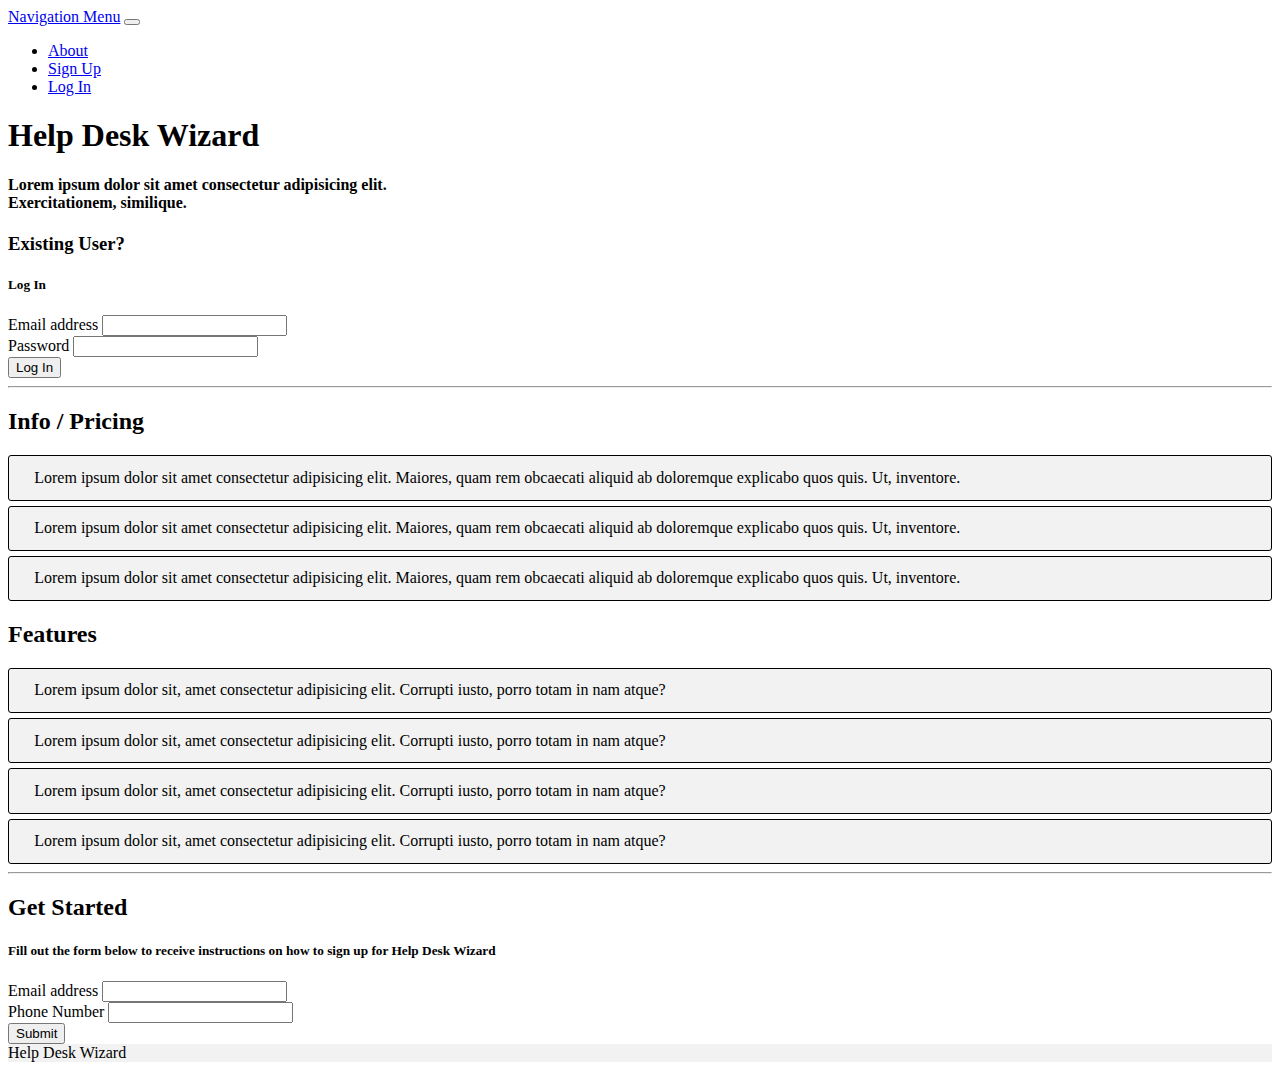
<file: index.html>
<!DOCTYPE html>
<html lang="en">
<head>
    <meta charset="UTF-8">
    <meta http-equiv="X-UA-Compatible" content="IE=edge">
    <meta name="viewport" content="width=device-width, initial-scale=1.0">
    <title>UI Mockup</title>
    <link href="https://cdn.jsdelivr.net/npm/bootstrap@5.0.2/dist/css/bootstrap.min.css" rel="stylesheet" integrity="sha384-EVSTQN3/azprG1Anm3QDgpJLIm9Nao0Yz1ztcQTwFspd3yD65VohhpuuCOmLASjC" crossorigin="anonymous">
    <link rel="stylesheet" href="style.css">
</head>
<body>
    <nav class="navbar navbar-expand-lg navbar-light bg-light">
        <div class="container">
          <a class="navbar-brand" href="#">Navigation Menu</a>
          <button class="navbar-toggler" type="button" data-bs-toggle="collapse" data-bs-target="#navbarNav" aria-controls="navbarNav" aria-expanded="false" aria-label="Toggle navigation">
            <span class="navbar-toggler-icon"></span>
          </button>
          <div class="collapse navbar-collapse" id="navbarNav">
            <ul class="navbar-nav ms-auto">
              <li class="nav-item">
                <a class="nav-link active" aria-current="page" href="#">About</a>
              </li>
              <li class="nav-item">
                <a class="nav-link" href="#">Sign Up</a>
              </li>
              <li class="nav-item">
                <a class="nav-link" href="#">Log In</a>
              </li>
            </ul>
          </div>
        </div>
      </nav>
    <div class="container">
        <div class="row">
            <div class="col-12 col-md-9 pt-5">
                <h1>Help Desk Wizard</h1>
                <h4>Lorem ipsum dolor sit amet consectetur adipisicing elit.<br>Exercitationem, similique.</h4>
            </div>
            <div class="col-12 col-md-3 pt-5">
                <h3>Existing User?</h3>
                <h5>Log In</h5>
                <form>
                    <div class="mb-3">
                      <label for="exampleInputEmail1" class="form-label">Email address</label>
                      <input type="email" class="form-control" id="exampleInputEmail1" aria-describedby="emailHelp">
                      <!-- <div id="emailHelp" class="form-text">We'll never share your email with anyone else.</div> -->
                    </div>
                    <div class="mb-3">
                      <label for="exampleInputPassword1" class="form-label">Password</label>
                      <input type="password" class="form-control" id="exampleInputPassword1">
                    </div>
                    <!-- <div class="mb-3 form-check">
                      <input type="checkbox" class="form-check-input" id="exampleCheck1">
                      <label class="form-check-label" for="exampleCheck1">Check me out</label>
                    </div> -->
                    <button type="submit" class="btn btn-secondary mb-5">Log In</button>
                  </form>
            </div>
            <hr>
            <div class="col-12 text-center">
                <h2>Info / Pricing</h2>
            </div>
            <div class="box col-12 col-md-4">Lorem ipsum dolor sit amet consectetur adipisicing elit. Maiores, quam rem obcaecati aliquid ab doloremque explicabo quos quis. Ut, inventore.</div>
            <div class="box col-12 col-md-4">Lorem ipsum dolor sit amet consectetur adipisicing elit. Maiores, quam rem obcaecati aliquid ab doloremque explicabo quos quis. Ut, inventore.</div>
            <div class="box col-12 col-md-4">Lorem ipsum dolor sit amet consectetur adipisicing elit. Maiores, quam rem obcaecati aliquid ab doloremque explicabo quos quis. Ut, inventore.</div>
            <div class="col-12 pt-5 text-center">
                <h2>Features</h2>
            </div>
            <div class="box col-12 col-md-6 col-lg-3">Lorem ipsum dolor sit, amet consectetur adipisicing elit. Corrupti iusto, porro totam in nam atque?</div>
            <div class="box col-12 col-md-6 col-lg-3">Lorem ipsum dolor sit, amet consectetur adipisicing elit. Corrupti iusto, porro totam in nam atque?</div>
            <div class="box col-12 col-md-6 col-lg-3">Lorem ipsum dolor sit, amet consectetur adipisicing elit. Corrupti iusto, porro totam in nam atque?</div>
            <div class="box col-12 col-md-6 col-lg-3">Lorem ipsum dolor sit, amet consectetur adipisicing elit. Corrupti iusto, porro totam in nam atque?</div>
        </div>
    </div>
    <div class="container">
        <div class="row">
            <div class="col-12 text-center mt-5">
                <hr>
                <h2>Get Started</h2>
                <h5>Fill out the form below to receive instructions on how to sign up for Help Desk Wizard</h5>
            </div>
        </div>
        <form>
            <div class="mb-3 mx-5">
              <label for="exampleInputEmail1" class="form-label">Email address</label>
              <input type="email" class="form-control" id="exampleInputEmail1" aria-describedby="emailHelp">
            </div>
            <div class="mb-3 mx-5">
              <label for="exampleInputPassword1" class="form-label">Phone Number</label>
              <input type="password" class="form-control" id="exampleInputPassword1">
            </div>
            <!-- <div class="mb-3 form-check mx-5">
              <input type="checkbox" class="form-check-input" id="exampleCheck1">
              <label class="form-check-label" for="exampleCheck1">Check me out</label>
            </div> -->
            <button type="submit" class="btn btn-secondary mx-5">Submit</button>
          </form>
    </div>
    <footer class="py-3 mt-5 text-center">Help Desk Wizard</footer>
    <script src="https://cdn.jsdelivr.net/npm/bootstrap@5.0.2/dist/js/bootstrap.bundle.min.js" integrity="sha384-MrcW6ZMFYlzcLA8Nl+NtUVF0sA7MsXsP1UyJoMp4YLEuNSfAP+JcXn/tWtIaxVXM" crossorigin="anonymous"></script>
</body>
</html>
</file>
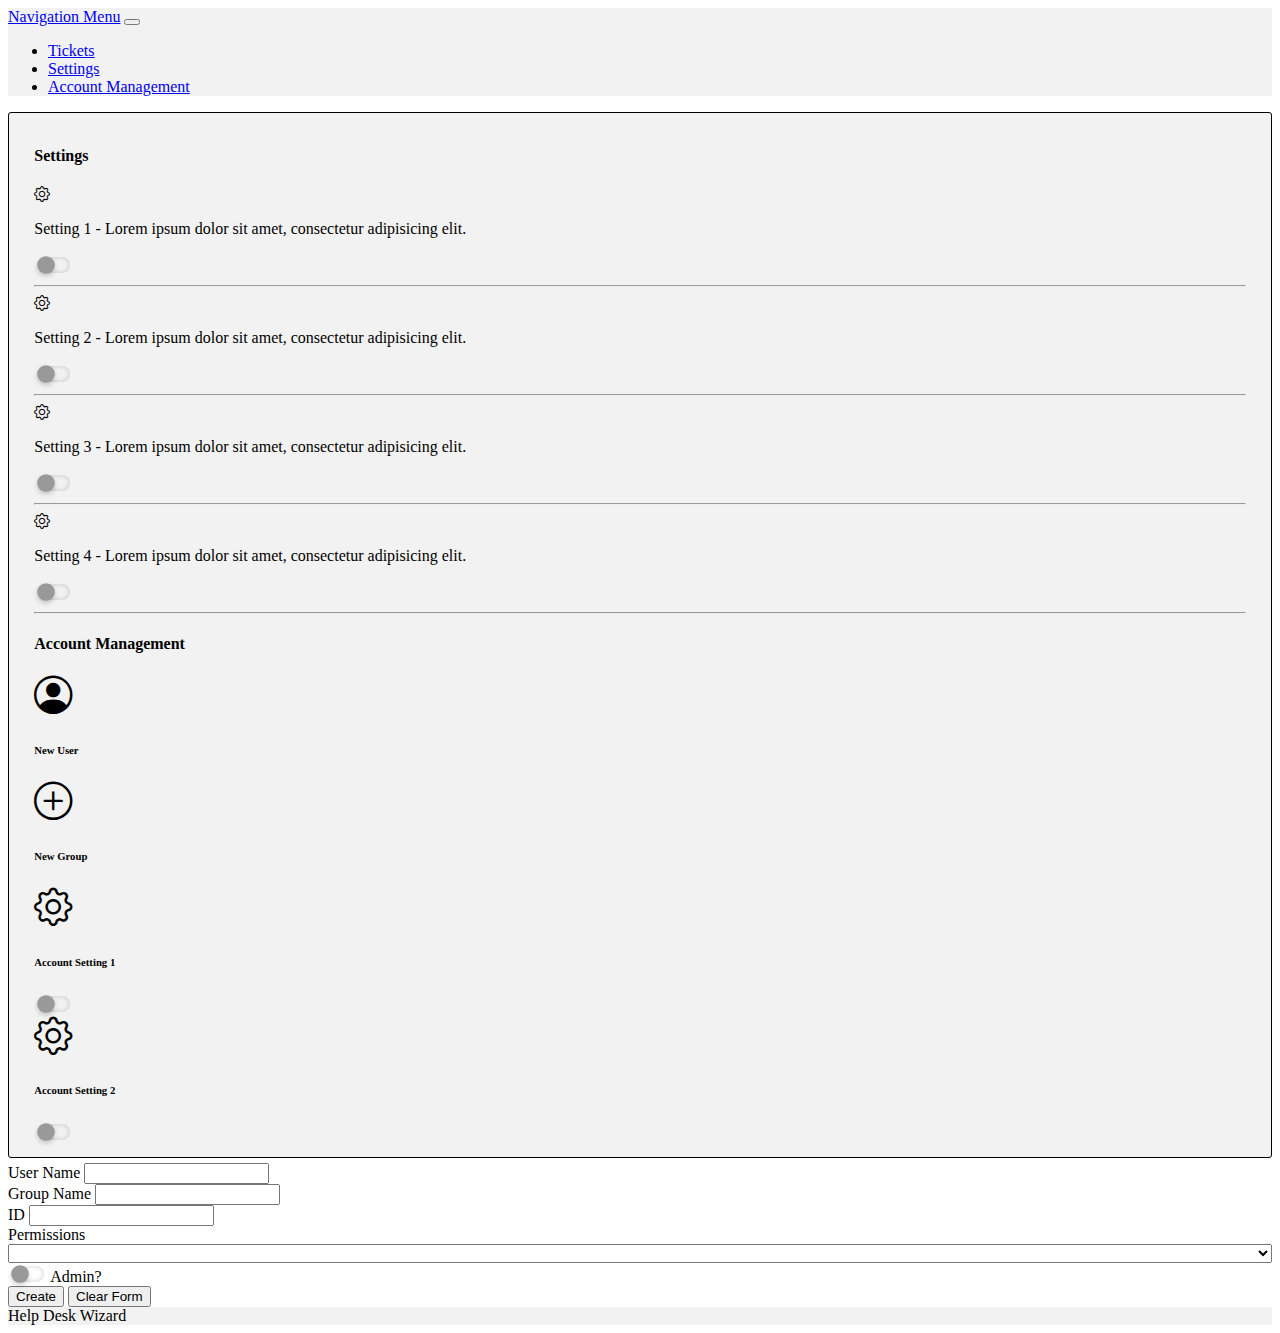
<file: settings2.html>
<!DOCTYPE html>
<html lang="en">
<head>
    <meta charset="UTF-8">
    <meta http-equiv="X-UA-Compatible" content="IE=edge">
    <meta name="viewport" content="width=device-width, initial-scale=1.0">
    <title>UI Mockup</title>
    <link href="https://cdn.jsdelivr.net/npm/bootstrap@5.0.2/dist/css/bootstrap.min.css" rel="stylesheet" integrity="sha384-EVSTQN3/azprG1Anm3QDgpJLIm9Nao0Yz1ztcQTwFspd3yD65VohhpuuCOmLASjC" crossorigin="anonymous">
    <link rel="stylesheet" href="https://cdn.jsdelivr.net/npm/bootstrap-icons@1.3.0/font/bootstrap-icons.css">
    <link rel="stylesheet" href="style.css">
</head>
<body>
    <nav class="navbar navbar-expand-lg navbar-light" style="background-color: #f2f2f2;">
        <div class="container">
          <a class="navbar-brand" href="#">Navigation Menu</a>
          <button class="navbar-toggler" type="button" data-bs-toggle="collapse" data-bs-target="#navbarNav" aria-controls="navbarNav" aria-expanded="false" aria-label="Toggle navigation">
            <span class="navbar-toggler-icon"></span>
          </button>
          <div class="collapse navbar-collapse" id="navbarNav">
            <ul class="navbar-nav ms-auto">
              <li class="nav-item">
                <a class="nav-link" aria-current="page" href="#">Tickets</a>
              </li>
              <li class="nav-item">
                <a class="nav-link active" href="#">Settings</a>
              </li>
              <li class="nav-item">
                <a class="nav-link active" href="#">Account Management</a>
              </li>
            </ul>
          </div>
        </div>
      </nav>
      
      <div class="container">
          <div class="row">
              <div class="col-12 box">
                  <h4>Settings</h4>
                  <div class="container">
                      <div class="row">
                          <div class="col-2 text-end">
                            <i class="bi bi-gear"></i>
                          </div>
                          <div class="col-6 text-end">
                              <p>Setting 1 - Lorem ipsum dolor sit amet, consectetur adipisicing elit.</p>
                          </div>
                          <div class="col-4 text-end">
                            <input type="checkbox" onclick="theme()" id="theme-toggle">
                          </div>
                          <hr>
                          <div class="col-2 text-end">
                            <i class="bi bi-gear"></i>
                          </div>
                          <div class="col-6 text-end">
                              <p>Setting 2 - Lorem ipsum dolor sit amet, consectetur adipisicing elit.</p>
                          </div>
                          <div class="col-4 text-end">
                            <input type="checkbox" onclick="theme()" id="theme-toggle">
                          </div>
                          <hr>
                          <div class="col-2 text-end">
                            <i class="bi bi-gear"></i>
                          </div>
                          <div class="col-6 text-end">
                              <p>Setting 3 - Lorem ipsum dolor sit amet, consectetur adipisicing elit.</p>
                          </div>
                          <div class="col-4 text-end">
                            <input type="checkbox" onclick="theme()" id="theme-toggle">
                          </div>
                          <hr>
                          <div class="col-2 text-end">
                            <i class="bi bi-gear"></i>
                          </div>
                          <div class="col-6 text-end">
                              <p>Setting 4 - Lorem ipsum dolor sit amet, consectetur adipisicing elit.</p>
                          </div>
                          <div class="col-4 text-end">
                            <input type="checkbox" onclick="theme()" id="theme-toggle">
                          </div>
                          <hr>
                  <h4>Account Management</h4>
                  <div class="container">
                      <div class="row text-center">
                        <div class="col-12 col-md-6 col-lg-3">
                            <i class="bi bi-person-circle large"></i>
                            <h6>New User</h6>
                          </div>
                          <div class="col-12 col-md-6 col-lg-3">
                            <i class="bi bi-plus-circle large"></i>
                            <h6>New Group</h6>
                        </div>
                        <div class="col-12 col-md-6 col-lg-3">
                            <i class="bi bi-gear large"></i>
                            <h6>Account Setting 1</h6>
                            <input type="checkbox" onclick="theme()" id="theme-toggle">
                        </div>
                        <div class="col-12 col-md-6 col-lg-3">
                            <i class="bi bi-gear large"></i>
                            <h6>Account Setting 2</h6>
                            <input type="checkbox" onclick="theme()" id="theme-toggle">
                        </div>
                      </div>
                  </div>
              </div>
          </div>
      </div>

      <form>
        <div class="mb-3">
          <label for="exampleInputEmail1" class="form-label">User Name</label>
          <input type="email" class="form-control" id="exampleInputEmail1" aria-describedby="emailHelp">
        </div>
        <div class="mb-3">
            <label for="exampleInputEmail1" class="form-label">Group Name</label>
            <input type="email" class="form-control" id="exampleInputEmail1" aria-describedby="emailHelp">
          </div>
          <div class="mb-3">
            <label for="exampleInputEmail1" class="form-label">ID</label>
            <input type="email" class="form-control" id="exampleInputEmail1" aria-describedby="emailHelp">
          </div>
        <div class="mb-3">
          <label for="exampleInputPassword1" class="form-label">Permissions</label>
          <select name="exampleInputPassword1" id="exampleInputPassword1"></select>
        </div>
        <div class="mb-3 form-check">
          <input type="checkbox" class="form-check-input" id="exampleCheck1">
          <label class="form-check-label" for="exampleCheck1">Admin?</label>
        </div>
        <button type="submit" class="btn btn-secondary">Create</button>
        <button type="submit" class="btn btn-secondary">Clear Form</button>
      </form>
    
    <footer class="py-3 mt-5 text-center">Help Desk Wizard</footer>
    <script src="https://cdn.jsdelivr.net/npm/bootstrap@5.0.2/dist/js/bootstrap.bundle.min.js" integrity="sha384-MrcW6ZMFYlzcLA8Nl+NtUVF0sA7MsXsP1UyJoMp4YLEuNSfAP+JcXn/tWtIaxVXM" crossorigin="anonymous"></script>
</body>
</html>
</file>
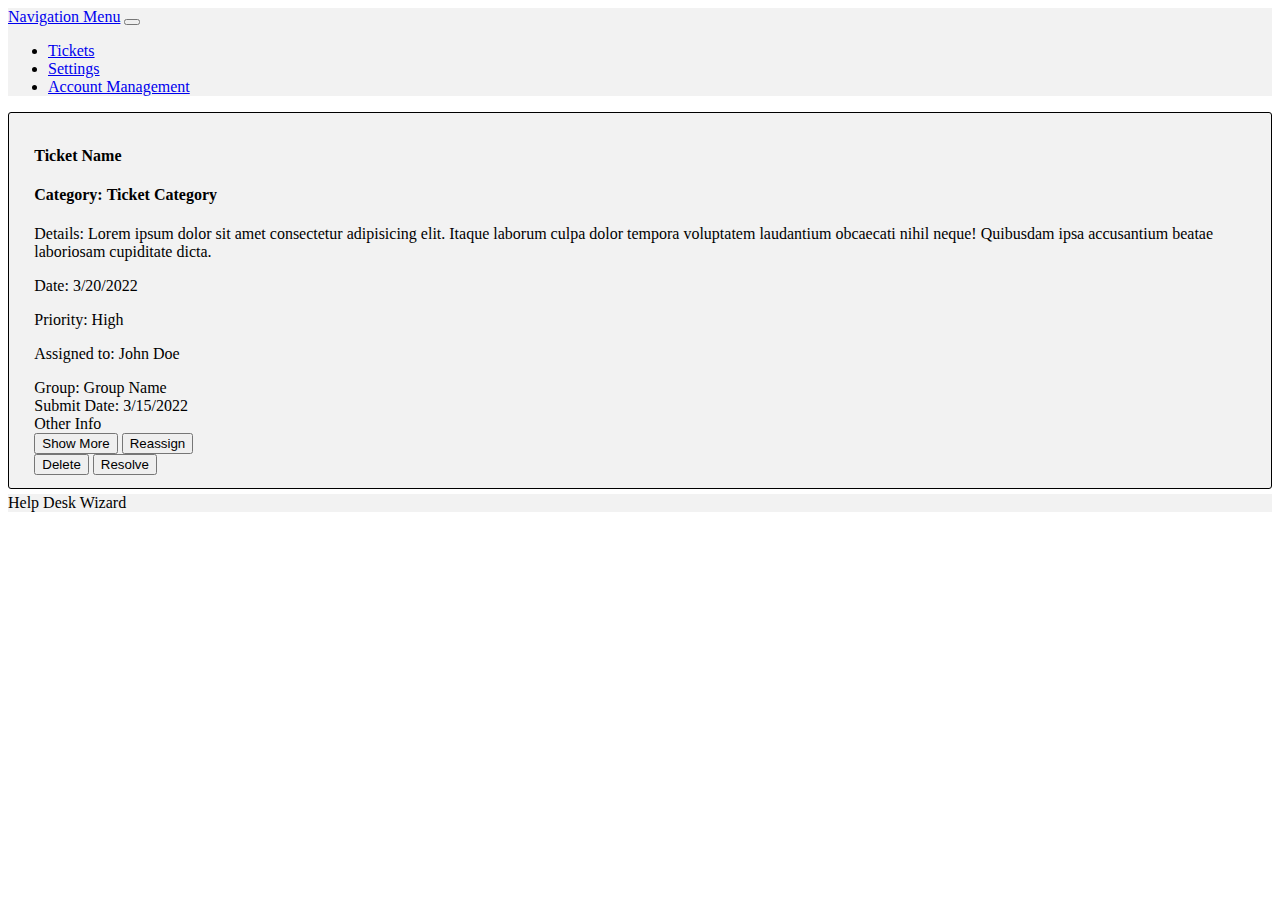
<file: ticketdetail.html>
<!DOCTYPE html>
<html lang="en">
<head>
    <meta charset="UTF-8">
    <meta http-equiv="X-UA-Compatible" content="IE=edge">
    <meta name="viewport" content="width=device-width, initial-scale=1.0">
    <title>UI Mockup</title>
    <link href="https://cdn.jsdelivr.net/npm/bootstrap@5.0.2/dist/css/bootstrap.min.css" rel="stylesheet" integrity="sha384-EVSTQN3/azprG1Anm3QDgpJLIm9Nao0Yz1ztcQTwFspd3yD65VohhpuuCOmLASjC" crossorigin="anonymous">
    <link rel="stylesheet" href="style.css">
</head>
<body>
    <nav class="navbar navbar-expand-lg navbar-light" style="background-color: #f2f2f2;">
        <div class="container">
          <a class="navbar-brand" href="#">Navigation Menu</a>
          <button class="navbar-toggler" type="button" data-bs-toggle="collapse" data-bs-target="#navbarNav" aria-controls="navbarNav" aria-expanded="false" aria-label="Toggle navigation">
            <span class="navbar-toggler-icon"></span>
          </button>
          <div class="collapse navbar-collapse" id="navbarNav">
            <ul class="navbar-nav ms-auto">
              <li class="nav-item">
                <a class="nav-link active" aria-current="page" href="#">Tickets</a>
              </li>
              <li class="nav-item">
                <a class="nav-link" href="#">Settings</a>
              </li>
              <li class="nav-item">
                <a class="nav-link" href="#">Account Management</a>
              </li>
            </ul>
          </div>
        </div>
      </nav>
      <div class="container">
          <div class="row box">
            <div class="col-12 col-md-6">
                <h4>Ticket Name</h4>
            </div>
            <div class="col-12 col-md-6">
                <h4>Category: <span id="category">Ticket Category</span></h4>
            </div>
            <div class="col-12 col-md-6">
                <p>Details: Lorem ipsum dolor sit amet consectetur adipisicing elit. Itaque laborum culpa dolor tempora voluptatem laudantium obcaecati nihil neque! Quibusdam ipsa accusantium beatae laboriosam cupiditate dicta.</p>
            </div>
            <div class="col-6 col-md-3"><p>Date: 3/20/2022</p></div>
            <div class="col-6 col-md-3"><p>Priority: High</p></div>
            <div class="col-6"><p>Assigned to: John Doe</p></div>
            <div class="col-6">Group: Group Name</div>
            <div class="col-6">Submit Date: 3/15/2022</div>
            <div class="col-6">Other Info</div>
            <div class="col-12 col-md-6 text-center">
                <button type="submit" class="btn btn-secondary">Show More</button>
              <button type="submit" class="btn btn-secondary d-none d-md-inline-block">Reassign</button>
            </div>
            <div class="col-12 col-md-6 text-center">
              <button type="submit" class="btn btn-secondary delete d-none d-md-inline-block">Delete</button>
              <button type="submit" class="btn btn-secondary resolve d-none d-md-inline-block">Resolve</button>
          </div>

          </div>
      </div>
    
    <footer class="py-3 mt-5 text-center">Help Desk Wizard</footer>
    <script src="https://cdn.jsdelivr.net/npm/bootstrap@5.0.2/dist/js/bootstrap.bundle.min.js" integrity="sha384-MrcW6ZMFYlzcLA8Nl+NtUVF0sA7MsXsP1UyJoMp4YLEuNSfAP+JcXn/tWtIaxVXM" crossorigin="anonymous"></script>
</body>
</html>
</file>
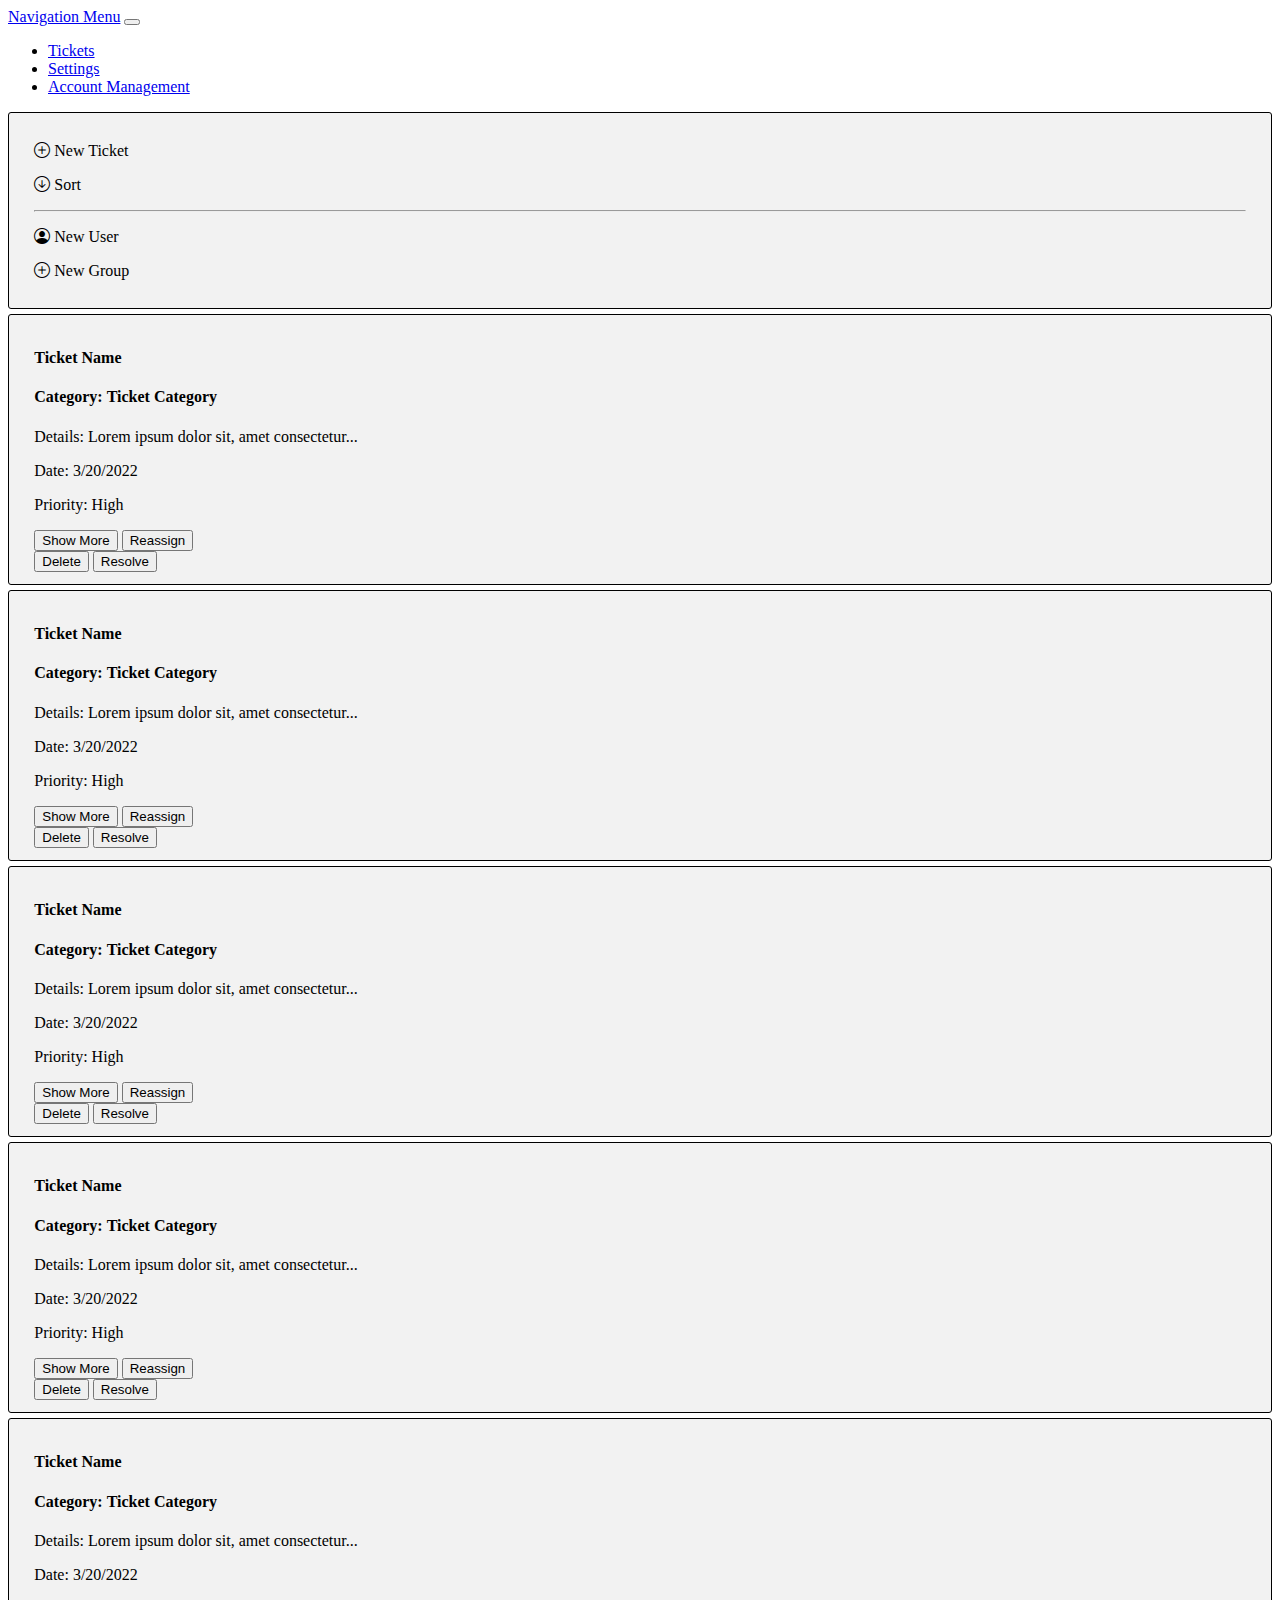
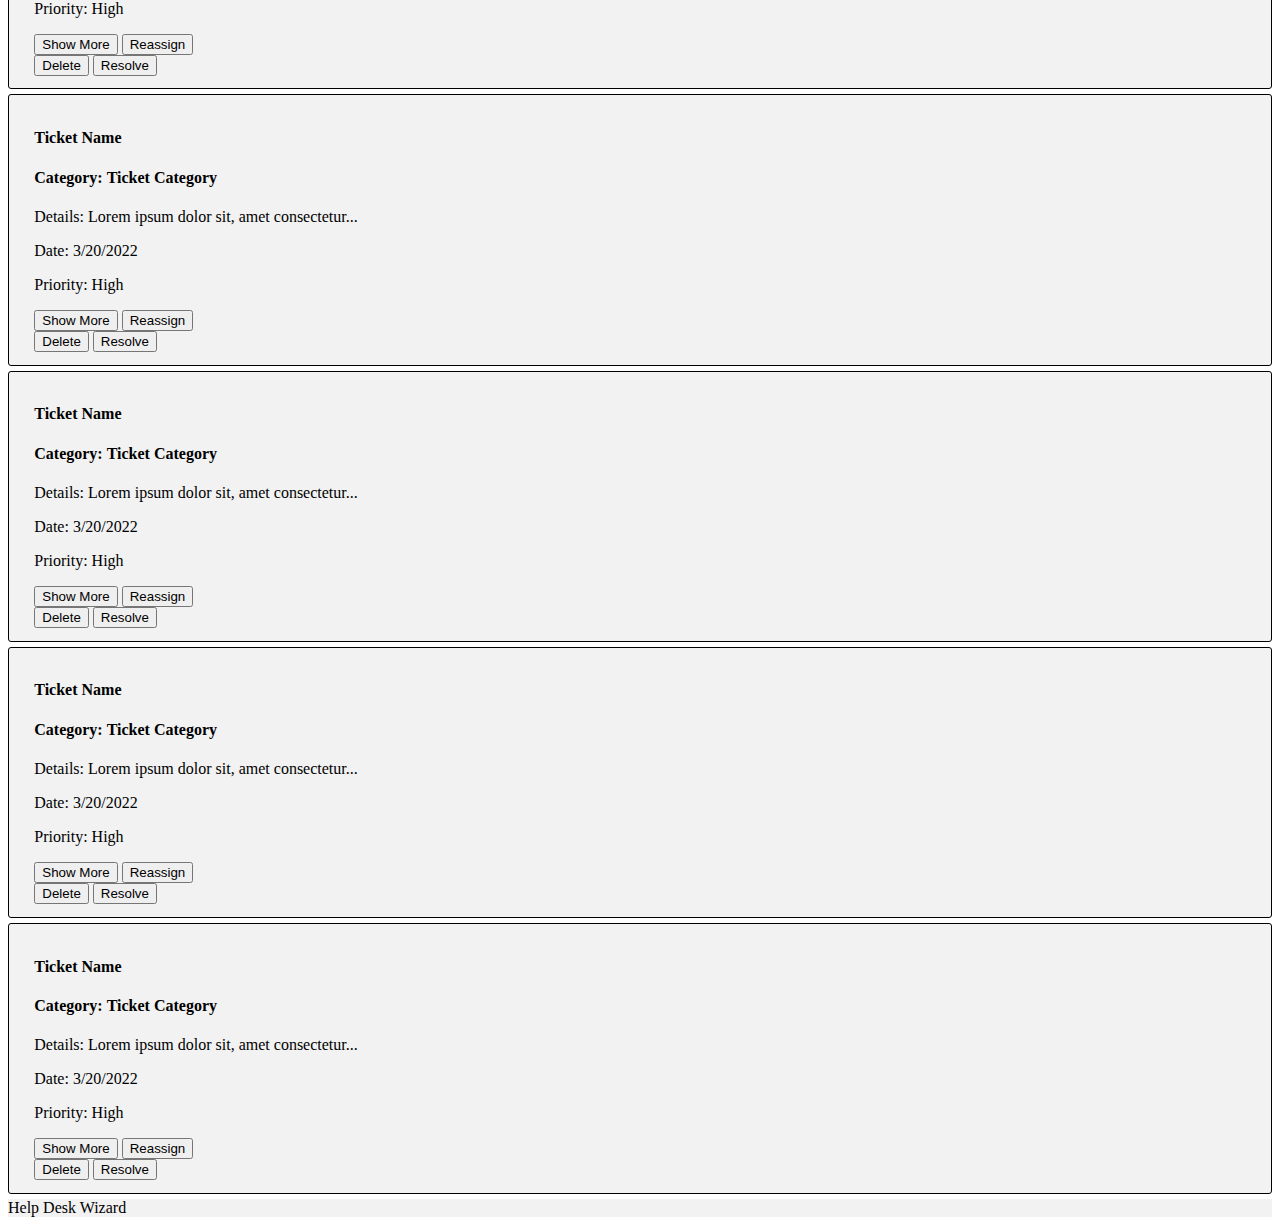
<file: ticketlist.html>
<!DOCTYPE html>
<html lang="en">
<head>
    <meta charset="UTF-8">
    <meta http-equiv="X-UA-Compatible" content="IE=edge">
    <meta name="viewport" content="width=device-width, initial-scale=1.0">
    <title>UI Mockup</title>
    <link href="https://cdn.jsdelivr.net/npm/bootstrap@5.0.2/dist/css/bootstrap.min.css" rel="stylesheet" integrity="sha384-EVSTQN3/azprG1Anm3QDgpJLIm9Nao0Yz1ztcQTwFspd3yD65VohhpuuCOmLASjC" crossorigin="anonymous">
    <link rel="stylesheet" href="https://cdn.jsdelivr.net/npm/bootstrap-icons@1.3.0/font/bootstrap-icons.css">
    <link rel="stylesheet" href="style.css">
</head>
<body>
    <nav class="navbar navbar-expand-lg navbar-light bg-light">
        <div class="container">
          <a class="navbar-brand" href="#">Navigation Menu</a>
          <button class="navbar-toggler" type="button" data-bs-toggle="collapse" data-bs-target="#navbarNav" aria-controls="navbarNav" aria-expanded="false" aria-label="Toggle navigation">
            <span class="navbar-toggler-icon"></span>
          </button>
          <div class="collapse navbar-collapse" id="navbarNav">
            <ul class="navbar-nav ms-auto">
              <li class="nav-item">
                <a class="nav-link active" aria-current="page" href="#">Tickets</a>
              </li>
              <li class="nav-item">
                <a class="nav-link" href="#">Settings</a>
              </li>
              <li class="nav-item">
                <a class="nav-link" href="#">Account Management</a>
              </li>
            </ul>
          </div>
        </div>
      </nav>

      <div class="container">
          <div class="row">
              <div class="col-0 col-md-2 box d-none d-md-block">
                  <p><i class="bi bi-plus-circle"></i>   New Ticket</p>
                  <p><i class="bi bi-arrow-down-circle"></i>   Sort</p>
                  <hr>
                  <p><i class="bi bi-person-circle"></i>   New User</p>
                  <p><i class="bi bi-plus-circle"></i>    New Group</p>
              </div>
              <div class="col-12 col-md-10">
                  <div class="container">
                      <div class="row">
                          <div class="col-12 box">
                              <div class="container">
                                  <div class="row">
                                      <div class="col-12 col-md-6">
                                          <h4>Ticket Name</h4>
                                      </div>
                                      <div class="col-12 col-md-6">
                                          <h4>Category: <span id="category">Ticket Category</span></h4>
                                      </div>
                                      <div class="col-12 col-md-6">
                                          <p>Details: Lorem ipsum dolor sit, amet consectetur...</p>
                                      </div>
                                      <div class="col-6 col-md-3"><p>Date: 3/20/2022</p></div>
                                      <div class="col-6 col-md-3"><p>Priority: High</p></div>
                                      <div class="col-12 col-md-6 text-center">
                                          <button type="submit" class="btn btn-secondary">Show More</button>
                                        <button type="submit" class="btn btn-secondary d-none d-md-inline-block">Reassign</button>
                                      </div>
                                      <div class="col-12 col-md-6 text-center">
                                        <button type="submit" class="btn btn-secondary delete d-none d-md-inline-block">Delete</button>
                                        <button type="submit" class="btn btn-secondary resolve d-none d-md-inline-block">Resolve</button>
                                    </div>
                                  </div>
                              </div>
                          </div>

                          <div class="col-12 box">
                            <div class="container">
                                <div class="row">
                                    <div class="col-12 col-md-6">
                                        <h4>Ticket Name</h4>
                                    </div>
                                    <div class="col-12 col-md-6">
                                        <h4>Category: <span id="category">Ticket Category</span></h4>
                                    </div>
                                    <div class="col-12 col-md-6">
                                        <p>Details: Lorem ipsum dolor sit, amet consectetur...</p>
                                    </div>
                                    <div class="col-6 col-md-3"><p>Date: 3/20/2022</p></div>
                                    <div class="col-6 col-md-3"><p>Priority: High</p></div>
                                    <div class="col-12 col-md-6 text-center">
                                        <button type="submit" class="btn btn-secondary">Show More</button>
                                      <button type="submit" class="btn btn-secondary d-none d-md-inline-block">Reassign</button>
                                    </div>
                                    <div class="col-12 col-md-6 text-center">
                                      <button type="submit" class="btn btn-secondary delete d-none d-md-inline-block">Delete</button>
                                      <button type="submit" class="btn btn-secondary resolve d-none d-md-inline-block">Resolve</button>
                                  </div>
                                </div>
                            </div>
                        </div>

                        <div class="col-12 box">
                            <div class="container">
                                <div class="row">
                                    <div class="col-12 col-md-6">
                                        <h4>Ticket Name</h4>
                                    </div>
                                    <div class="col-12 col-md-6">
                                        <h4>Category: <span id="category">Ticket Category</span></h4>
                                    </div>
                                    <div class="col-12 col-md-6">
                                        <p>Details: Lorem ipsum dolor sit, amet consectetur...</p>
                                    </div>
                                    <div class="col-6 col-md-3"><p>Date: 3/20/2022</p></div>
                                    <div class="col-6 col-md-3"><p>Priority: High</p></div>
                                    <div class="col-12 col-md-6 text-center">
                                        <button type="submit" class="btn btn-secondary">Show More</button>
                                      <button type="submit" class="btn btn-secondary d-none d-md-inline-block">Reassign</button>
                                    </div>
                                    <div class="col-12 col-md-6 text-center">
                                      <button type="submit" class="btn btn-secondary delete d-none d-md-inline-block">Delete</button>
                                      <button type="submit" class="btn btn-secondary resolve d-none d-md-inline-block">Resolve</button>
                                  </div>
                                </div>
                            </div>
                        </div>

                        <div class="col-12 box">
                            <div class="container">
                                <div class="row">
                                    <div class="col-12 col-md-6">
                                        <h4>Ticket Name</h4>
                                    </div>
                                    <div class="col-12 col-md-6">
                                        <h4>Category: <span id="category">Ticket Category</span></h4>
                                    </div>
                                    <div class="col-12 col-md-6">
                                        <p>Details: Lorem ipsum dolor sit, amet consectetur...</p>
                                    </div>
                                    <div class="col-6 col-md-3"><p>Date: 3/20/2022</p></div>
                                    <div class="col-6 col-md-3"><p>Priority: High</p></div>
                                    <div class="col-12 col-md-6 text-center">
                                        <button type="submit" class="btn btn-secondary">Show More</button>
                                      <button type="submit" class="btn btn-secondary d-none d-md-inline-block">Reassign</button>
                                    </div>
                                    <div class="col-12 col-md-6 text-center">
                                      <button type="submit" class="btn btn-secondary delete d-none d-md-inline-block">Delete</button>
                                      <button type="submit" class="btn btn-secondary resolve d-none d-md-inline-block">Resolve</button>
                                  </div>
                                </div>
                            </div>
                        </div>

                        <div class="col-12 box">
                            <div class="container">
                                <div class="row">
                                    <div class="col-12 col-md-6">
                                        <h4>Ticket Name</h4>
                                    </div>
                                    <div class="col-12 col-md-6">
                                        <h4>Category: <span id="category">Ticket Category</span></h4>
                                    </div>
                                    <div class="col-12 col-md-6">
                                        <p>Details: Lorem ipsum dolor sit, amet consectetur...</p>
                                    </div>
                                    <div class="col-6 col-md-3"><p>Date: 3/20/2022</p></div>
                                    <div class="col-6 col-md-3"><p>Priority: High</p></div>
                                    <div class="col-12 col-md-6 text-center">
                                        <button type="submit" class="btn btn-secondary">Show More</button>
                                      <button type="submit" class="btn btn-secondary d-none d-md-inline-block">Reassign</button>
                                    </div>
                                    <div class="col-12 col-md-6 text-center">
                                      <button type="submit" class="btn btn-secondary delete d-none d-md-inline-block">Delete</button>
                                      <button type="submit" class="btn btn-secondary resolve d-none d-md-inline-block">Resolve</button>
                                  </div>
                                </div>
                            </div>
                        </div>

                        <div class="col-12 box">
                            <div class="container">
                                <div class="row">
                                    <div class="col-12 col-md-6">
                                        <h4>Ticket Name</h4>
                                    </div>
                                    <div class="col-12 col-md-6">
                                        <h4>Category: <span id="category">Ticket Category</span></h4>
                                    </div>
                                    <div class="col-12 col-md-6">
                                        <p>Details: Lorem ipsum dolor sit, amet consectetur...</p>
                                    </div>
                                    <div class="col-6 col-md-3"><p>Date: 3/20/2022</p></div>
                                    <div class="col-6 col-md-3"><p>Priority: High</p></div>
                                    <div class="col-12 col-md-6 text-center">
                                        <button type="submit" class="btn btn-secondary">Show More</button>
                                      <button type="submit" class="btn btn-secondary d-none d-md-inline-block">Reassign</button>
                                    </div>
                                    <div class="col-12 col-md-6 text-center">
                                      <button type="submit" class="btn btn-secondary delete d-none d-md-inline-block">Delete</button>
                                      <button type="submit" class="btn btn-secondary resolve d-none d-md-inline-block">Resolve</button>
                                  </div>
                                </div>
                            </div>
                        </div>

                        <div class="col-12 box">
                            <div class="container">
                                <div class="row">
                                    <div class="col-12 col-md-6">
                                        <h4>Ticket Name</h4>
                                    </div>
                                    <div class="col-12 col-md-6">
                                        <h4>Category: <span id="category">Ticket Category</span></h4>
                                    </div>
                                    <div class="col-12 col-md-6">
                                        <p>Details: Lorem ipsum dolor sit, amet consectetur...</p>
                                    </div>
                                    <div class="col-6 col-md-3"><p>Date: 3/20/2022</p></div>
                                    <div class="col-6 col-md-3"><p>Priority: High</p></div>
                                    <div class="col-12 col-md-6 text-center">
                                        <button type="submit" class="btn btn-secondary">Show More</button>
                                      <button type="submit" class="btn btn-secondary d-none d-md-inline-block">Reassign</button>
                                    </div>
                                    <div class="col-12 col-md-6 text-center">
                                      <button type="submit" class="btn btn-secondary delete d-none d-md-inline-block">Delete</button>
                                      <button type="submit" class="btn btn-secondary resolve d-none d-md-inline-block">Resolve</button>
                                  </div>
                                </div>
                            </div>
                        </div>

                        <div class="col-12 box">
                            <div class="container">
                                <div class="row">
                                    <div class="col-12 col-md-6">
                                        <h4>Ticket Name</h4>
                                    </div>
                                    <div class="col-12 col-md-6">
                                        <h4>Category: <span id="category">Ticket Category</span></h4>
                                    </div>
                                    <div class="col-12 col-md-6">
                                        <p>Details: Lorem ipsum dolor sit, amet consectetur...</p>
                                    </div>
                                    <div class="col-6 col-md-3"><p>Date: 3/20/2022</p></div>
                                    <div class="col-6 col-md-3"><p>Priority: High</p></div>
                                    <div class="col-12 col-md-6 text-center">
                                        <button type="submit" class="btn btn-secondary">Show More</button>
                                      <button type="submit" class="btn btn-secondary d-none d-md-inline-block">Reassign</button>
                                    </div>
                                    <div class="col-12 col-md-6 text-center">
                                      <button type="submit" class="btn btn-secondary delete d-none d-md-inline-block">Delete</button>
                                      <button type="submit" class="btn btn-secondary resolve d-none d-md-inline-block">Resolve</button>
                                  </div>
                                </div>
                            </div>
                        </div>

                        <div class="col-12 box">
                            <div class="container">
                                <div class="row">
                                    <div class="col-12 col-md-6">
                                        <h4>Ticket Name</h4>
                                    </div>
                                    <div class="col-12 col-md-6">
                                        <h4>Category: <span id="category">Ticket Category</span></h4>
                                    </div>
                                    <div class="col-12 col-md-6">
                                        <p>Details: Lorem ipsum dolor sit, amet consectetur...</p>
                                    </div>
                                    <div class="col-6 col-md-3"><p>Date: 3/20/2022</p></div>
                                    <div class="col-6 col-md-3"><p>Priority: High</p></div>
                                    <div class="col-12 col-md-6 text-center">
                                        <button type="submit" class="btn btn-secondary">Show More</button>
                                      <button type="submit" class="btn btn-secondary d-none d-md-inline-block">Reassign</button>
                                    </div>
                                    <div class="col-12 col-md-6 text-center">
                                      <button type="submit" class="btn btn-secondary delete d-none d-md-inline-block">Delete</button>
                                      <button type="submit" class="btn btn-secondary resolve d-none d-md-inline-block">Resolve</button>
                                  </div>
                                </div>
                            </div>
                        </div>
                        
                      </div>
                  </div>
              </div>
          </div>
      </div>

    <footer class="py-3 mt-5 text-center">Help Desk Wizard</footer>
    <script src="https://cdn.jsdelivr.net/npm/bootstrap@5.0.2/dist/js/bootstrap.bundle.min.js" integrity="sha384-MrcW6ZMFYlzcLA8Nl+NtUVF0sA7MsXsP1UyJoMp4YLEuNSfAP+JcXn/tWtIaxVXM" crossorigin="anonymous"></script>
</body>
</html>
</file>
<file: style.css>
body {
    box-sizing: border-box;
}
.hero {
    min-height: 40vh;
    display: flex;
    flex-direction: column;
    align-items: center;
}

.break {
    flex-basis: 100%;
    height: 0;
}

.box {
    border: 1px solid black;
    padding: 1% 2%;
    border-radius: 3px;
    margin: 5px 0;
    background-color: #f2f2f2;
}

footer {
    background-color: hsl(0, 0%, 95%);
}

@media screen and (max-width: 768px) {
    button {
        margin-top: 15px;
    }
}

#category {
    font-size: 16px;
}

i.large {
    font-size: clamp(28px, 3vw, 64px);
}

input[type="checkbox"] {
    position: relative;
    height: 1rem;
    width: 2rem;
    -webkit-appearance: none;
    background: var(--bglight2);
    outline: none;
    border-radius: 1rem;
    box-shadow: inset 0 0 5px rgba(0,0,0,0.2);
    /* transition: .2s; */
    margin-bottom: 0;
}
input:checked[type="checkbox"] {
    background: hsl(0, 0%, 40%);
}

input[type="checkbox"]:before {
    content: '';
    position: absolute;
    width: 1rem;
    height: 1rem;
    border-radius: .5rem;
    top: 0;
    left: 0;
    background: hsl(0, 0%, 60%);
    transform: scale(1.1);
    box-shadow: 0 2px 5px rgba(0,0,0,0.2);
    /* transition: .5s; */

}

input:checked[type="checkbox"]:before {
    left: 1.1rem;
}

select {
    width: 100%;
}
</file>
